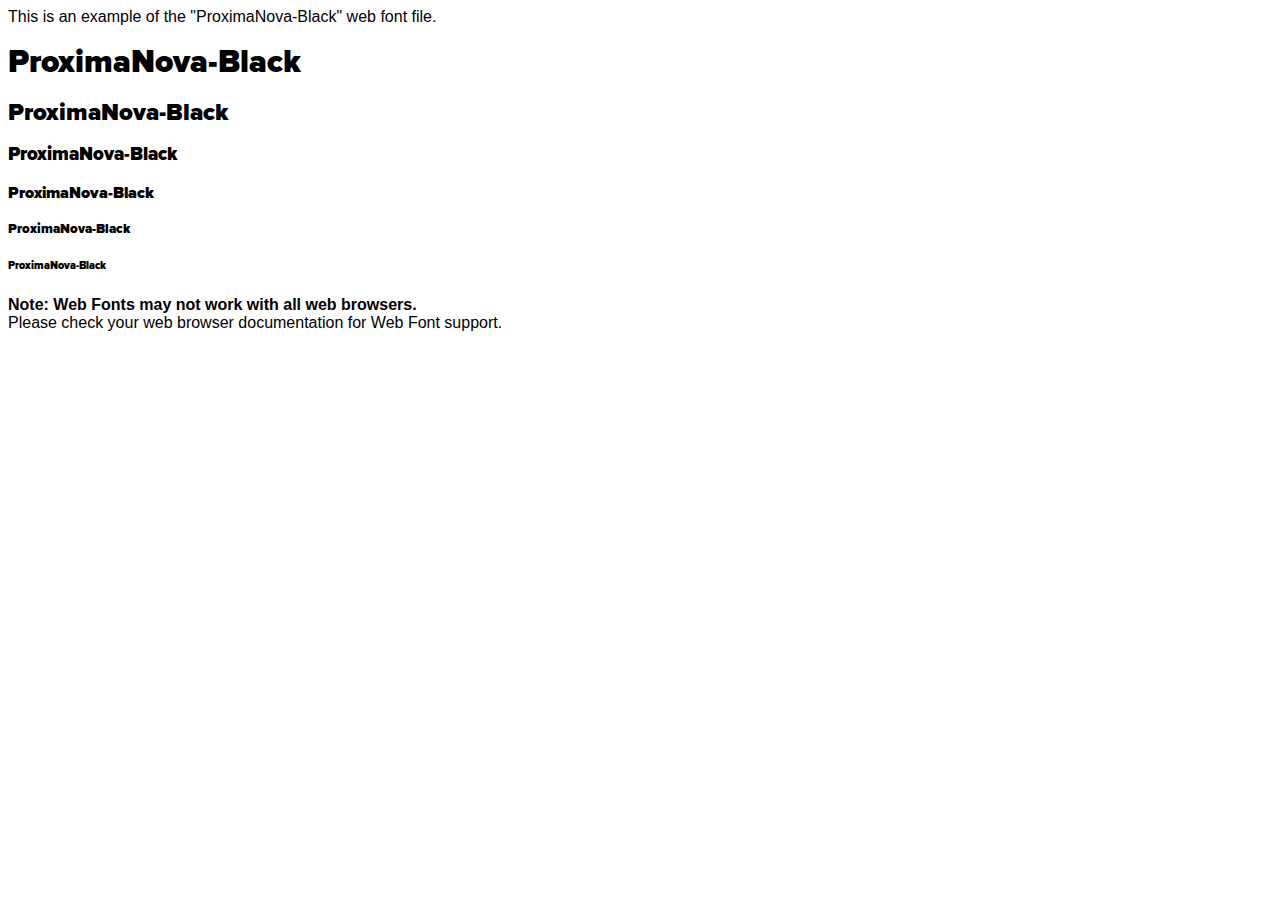
<file: macs/static/fonts/ProximaNova-Black.htm>
<html><head>   <title>ProximaNova-Black</title>   <style type="text/css" media="screen, print">      @font-face {                        font-family: 'ProximaNova-Black';                        src: url('ProximaNova-Black.eot');       }      @font-face {                        font-family: 'ProximaNova-Black';                        src: url('ProximaNova-Black.woff') format('woff'),                        url('ProximaNova-Black.svg#ProximaNova-Black') format('svg');       }      h1 { font-family: "ProximaNova-Black", serif }      h2 { font-family: "ProximaNova-Black", serif }      h3 { font-family: "ProximaNova-Black", serif }      h4 { font-family: "ProximaNova-Black", serif }      h5 { font-family: "ProximaNova-Black", serif }      h6 { font-family: "ProximaNova-Black", serif }      body { font-family: "Helvetica", serif }   </style></head><body>   <p>This is an example of the "ProximaNova-Black" web font file.   <h1>ProximaNova-Black</h1>   <h2>ProximaNova-Black</h2>   <h3>ProximaNova-Black</h3>   <h4>ProximaNova-Black</h4>   <h5>ProximaNova-Black</h5>   <h6>ProximaNova-Black</h6>   <p><strong>Note: Web Fonts may not work with all web browsers.</strong><br>   Please check your web browser documentation for Web Font support.</body></html>
</file>
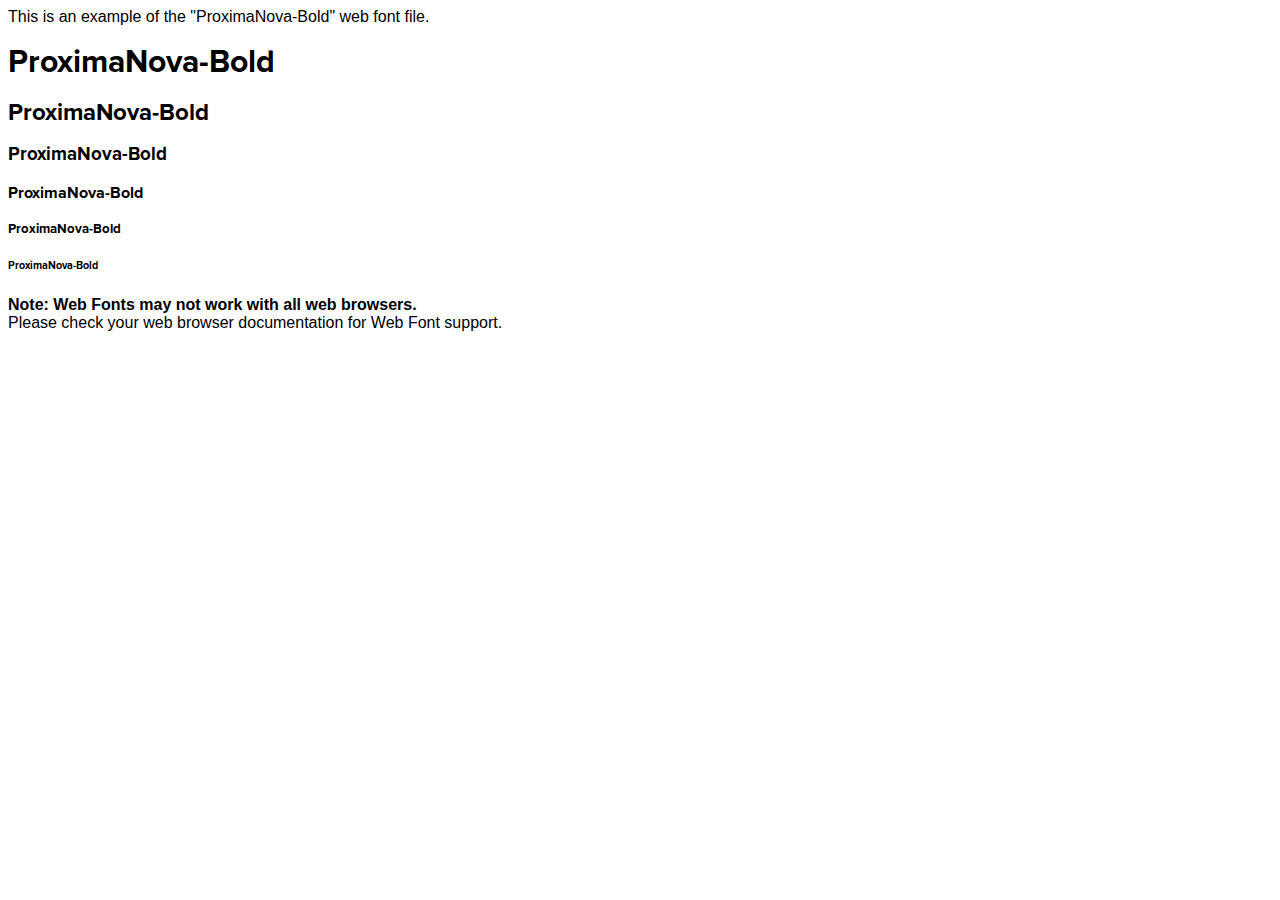
<file: macs/static/fonts/ProximaNova-Bold.htm>
<html><head>   <title>ProximaNova-Bold</title>   <style type="text/css" media="screen, print">      @font-face {                        font-family: 'ProximaNova-Bold';                        src: url('ProximaNova-Bold.eot');       }      @font-face {                        font-family: 'ProximaNova-Bold';                        src: url('ProximaNova-Bold.woff') format('woff'),                        url('ProximaNova-Bold.svg#ProximaNova-Bold') format('svg');       }      h1 { font-family: "ProximaNova-Bold", serif }      h2 { font-family: "ProximaNova-Bold", serif }      h3 { font-family: "ProximaNova-Bold", serif }      h4 { font-family: "ProximaNova-Bold", serif }      h5 { font-family: "ProximaNova-Bold", serif }      h6 { font-family: "ProximaNova-Bold", serif }      body { font-family: "Helvetica", serif }   </style></head><body>   <p>This is an example of the "ProximaNova-Bold" web font file.   <h1>ProximaNova-Bold</h1>   <h2>ProximaNova-Bold</h2>   <h3>ProximaNova-Bold</h3>   <h4>ProximaNova-Bold</h4>   <h5>ProximaNova-Bold</h5>   <h6>ProximaNova-Bold</h6>   <p><strong>Note: Web Fonts may not work with all web browsers.</strong><br>   Please check your web browser documentation for Web Font support.</body></html>
</file>
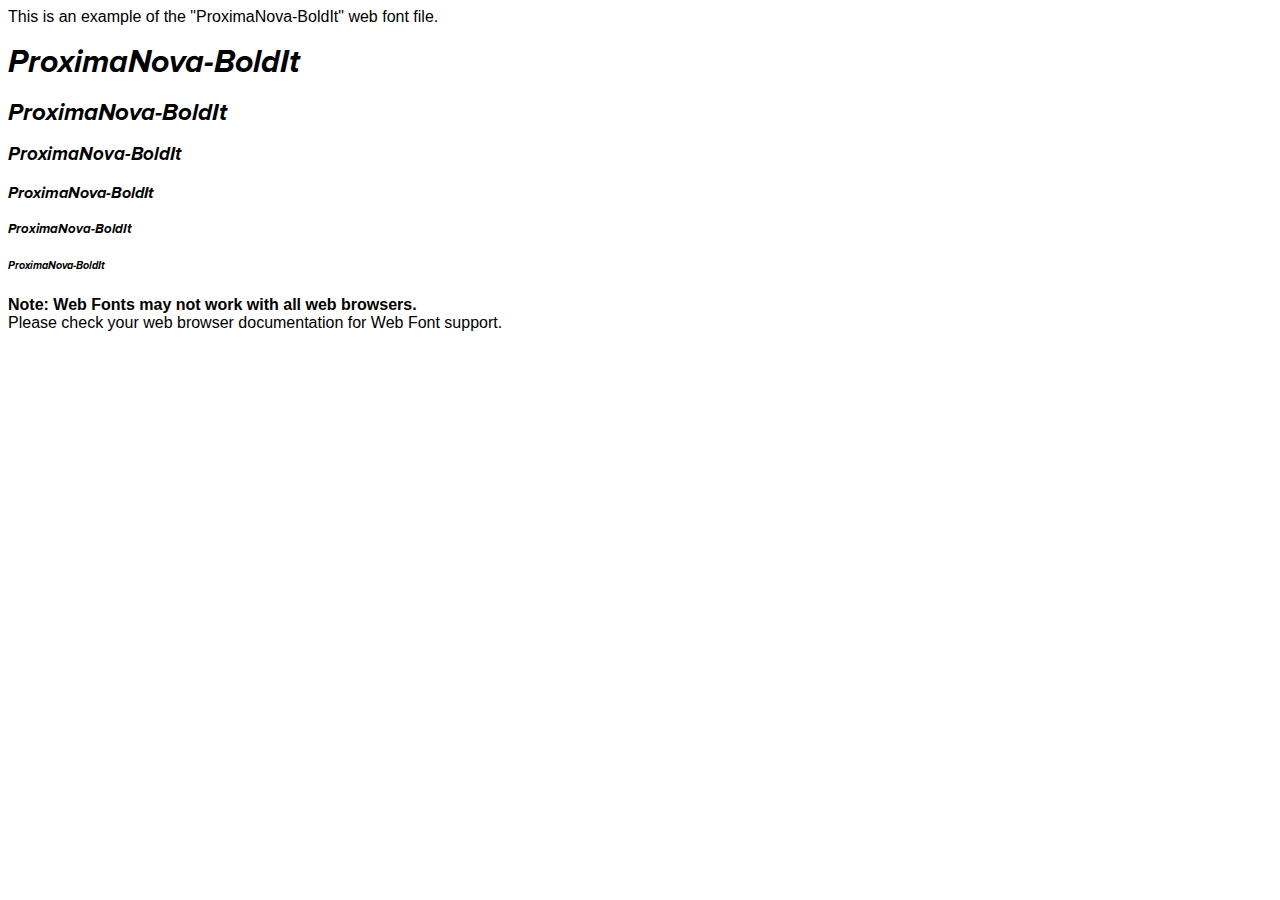
<file: macs/static/fonts/ProximaNova-BoldIt.htm>
<html><head>   <title>ProximaNova-BoldIt</title>   <style type="text/css" media="screen, print">      @font-face {                        font-family: 'ProximaNova-BoldIt';                        src: url('ProximaNova-BoldIt.eot');       }      @font-face {                        font-family: 'ProximaNova-BoldIt';                        src: url('ProximaNova-BoldIt.woff') format('woff'),                        url('ProximaNova-BoldIt.svg#ProximaNova-BoldIt') format('svg');       }      h1 { font-family: "ProximaNova-BoldIt", serif }      h2 { font-family: "ProximaNova-BoldIt", serif }      h3 { font-family: "ProximaNova-BoldIt", serif }      h4 { font-family: "ProximaNova-BoldIt", serif }      h5 { font-family: "ProximaNova-BoldIt", serif }      h6 { font-family: "ProximaNova-BoldIt", serif }      body { font-family: "Helvetica", serif }   </style></head><body>   <p>This is an example of the "ProximaNova-BoldIt" web font file.   <h1>ProximaNova-BoldIt</h1>   <h2>ProximaNova-BoldIt</h2>   <h3>ProximaNova-BoldIt</h3>   <h4>ProximaNova-BoldIt</h4>   <h5>ProximaNova-BoldIt</h5>   <h6>ProximaNova-BoldIt</h6>   <p><strong>Note: Web Fonts may not work with all web browsers.</strong><br>   Please check your web browser documentation for Web Font support.</body></html>
</file>
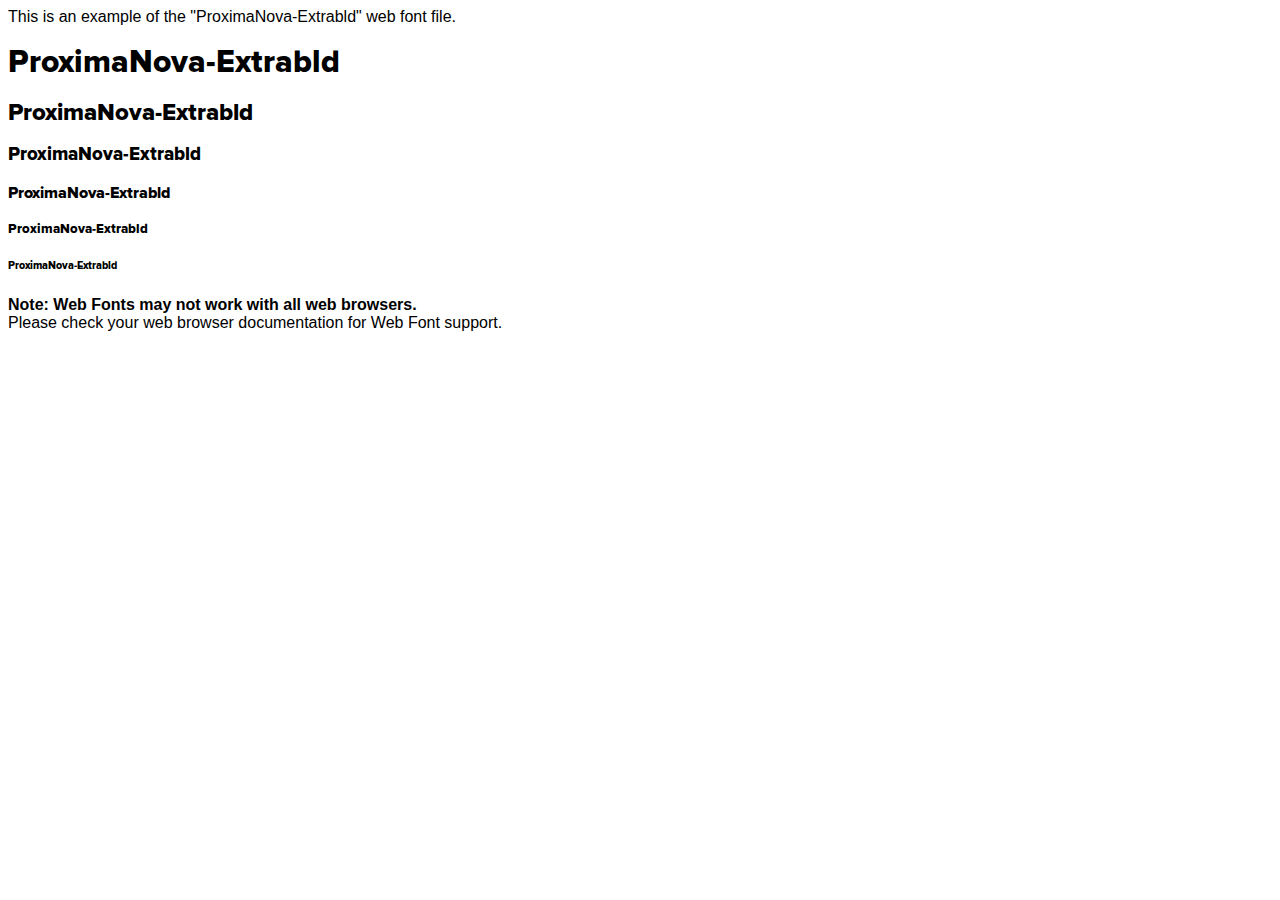
<file: macs/static/fonts/ProximaNova-Extrabold.htm>
<html><head>   <title>ProximaNova-Extrabld</title>   <style type="text/css" media="screen, print">      @font-face {                        font-family: 'ProximaNova-Extrabld';                        src: url('ProximaNova-Extrabold.eot');       }      @font-face {                        font-family: 'ProximaNova-Extrabld';                        src: url('ProximaNova-Extrabold.woff') format('woff'),                        url('ProximaNova-Extrabold.svg#ProximaNova-Extrabld') format('svg');       }      h1 { font-family: "ProximaNova-Extrabld", serif }      h2 { font-family: "ProximaNova-Extrabld", serif }      h3 { font-family: "ProximaNova-Extrabld", serif }      h4 { font-family: "ProximaNova-Extrabld", serif }      h5 { font-family: "ProximaNova-Extrabld", serif }      h6 { font-family: "ProximaNova-Extrabld", serif }      body { font-family: "Helvetica", serif }   </style></head><body>   <p>This is an example of the "ProximaNova-Extrabld" web font file.   <h1>ProximaNova-Extrabld</h1>   <h2>ProximaNova-Extrabld</h2>   <h3>ProximaNova-Extrabld</h3>   <h4>ProximaNova-Extrabld</h4>   <h5>ProximaNova-Extrabld</h5>   <h6>ProximaNova-Extrabld</h6>   <p><strong>Note: Web Fonts may not work with all web browsers.</strong><br>   Please check your web browser documentation for Web Font support.</body></html>
</file>
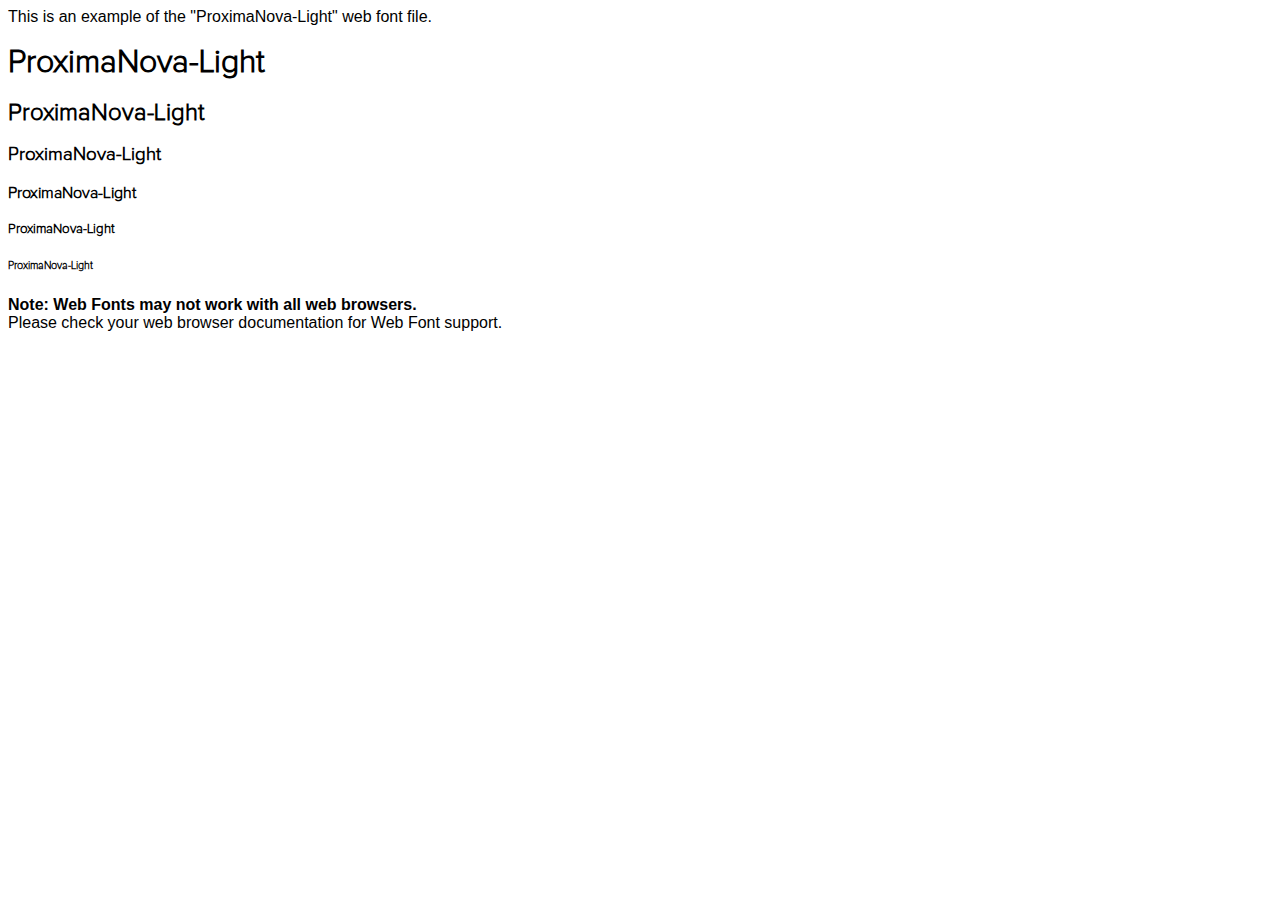
<file: macs/static/fonts/ProximaNova-Light.htm>
<html><head>   <title>ProximaNova-Light</title>   <style type="text/css" media="screen, print">      @font-face {                        font-family: 'ProximaNova-Light';                        src: url('ProximaNova-Light.eot');       }      @font-face {                        font-family: 'ProximaNova-Light';                        src: url('ProximaNova-Light.woff') format('woff'),                        url('ProximaNova-Light.svg#ProximaNova-Light') format('svg');       }      h1 { font-family: "ProximaNova-Light", serif }      h2 { font-family: "ProximaNova-Light", serif }      h3 { font-family: "ProximaNova-Light", serif }      h4 { font-family: "ProximaNova-Light", serif }      h5 { font-family: "ProximaNova-Light", serif }      h6 { font-family: "ProximaNova-Light", serif }      body { font-family: "Helvetica", serif }   </style></head><body>   <p>This is an example of the "ProximaNova-Light" web font file.   <h1>ProximaNova-Light</h1>   <h2>ProximaNova-Light</h2>   <h3>ProximaNova-Light</h3>   <h4>ProximaNova-Light</h4>   <h5>ProximaNova-Light</h5>   <h6>ProximaNova-Light</h6>   <p><strong>Note: Web Fonts may not work with all web browsers.</strong><br>   Please check your web browser documentation for Web Font support.</body></html>
</file>
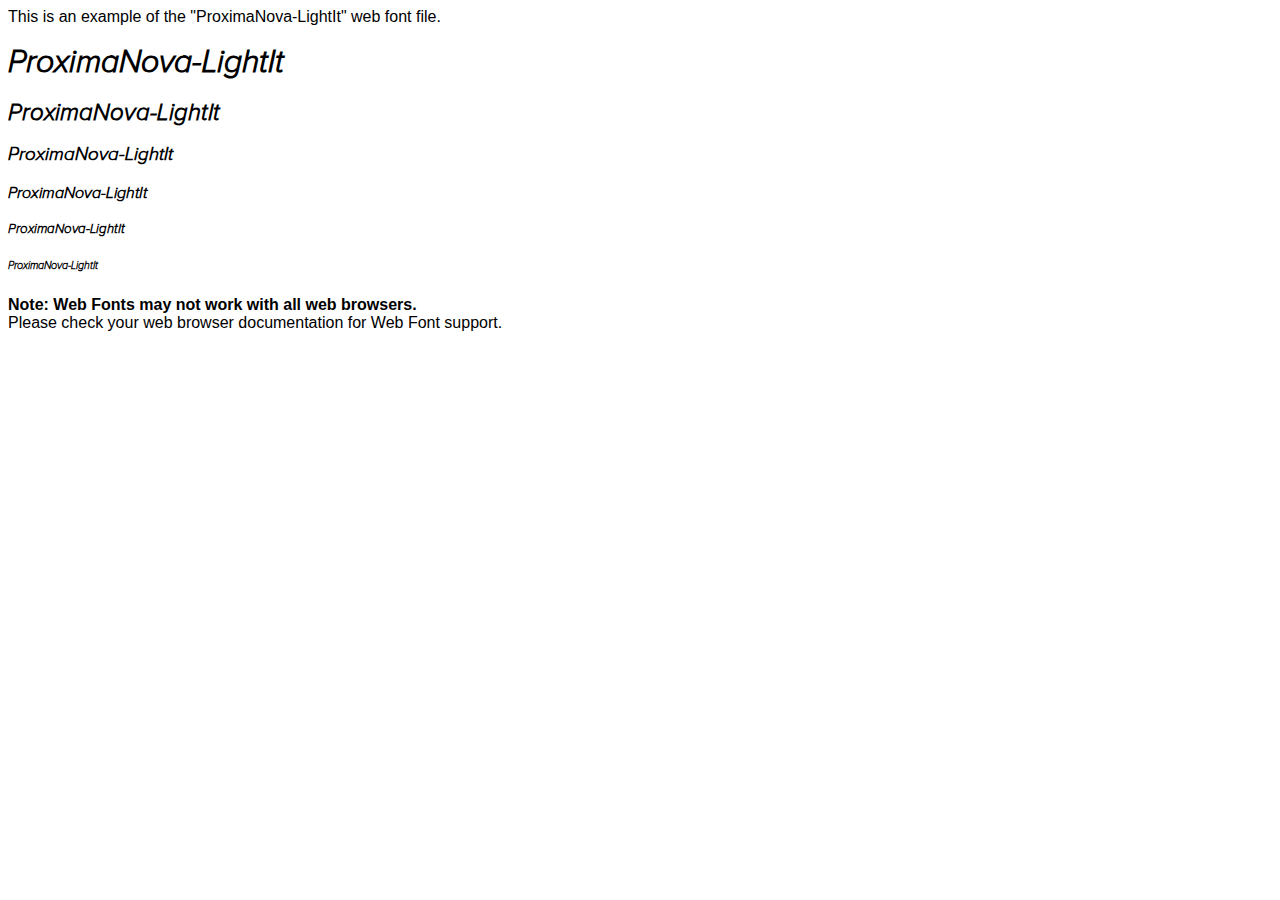
<file: macs/static/fonts/ProximaNova-LightItalic.htm>
<html><head>   <title>ProximaNova-LightIt</title>   <style type="text/css" media="screen, print">      @font-face {                        font-family: 'ProximaNova-LightIt';                        src: url('ProximaNova-LightItalic.eot');       }      @font-face {                        font-family: 'ProximaNova-LightIt';                        src: url('ProximaNova-LightItalic.woff') format('woff'),                        url('ProximaNova-LightItalic.svg#ProximaNova-LightIt') format('svg');       }      h1 { font-family: "ProximaNova-LightIt", serif }      h2 { font-family: "ProximaNova-LightIt", serif }      h3 { font-family: "ProximaNova-LightIt", serif }      h4 { font-family: "ProximaNova-LightIt", serif }      h5 { font-family: "ProximaNova-LightIt", serif }      h6 { font-family: "ProximaNova-LightIt", serif }      body { font-family: "Helvetica", serif }   </style></head><body>   <p>This is an example of the "ProximaNova-LightIt" web font file.   <h1>ProximaNova-LightIt</h1>   <h2>ProximaNova-LightIt</h2>   <h3>ProximaNova-LightIt</h3>   <h4>ProximaNova-LightIt</h4>   <h5>ProximaNova-LightIt</h5>   <h6>ProximaNova-LightIt</h6>   <p><strong>Note: Web Fonts may not work with all web browsers.</strong><br>   Please check your web browser documentation for Web Font support.</body></html>
</file>
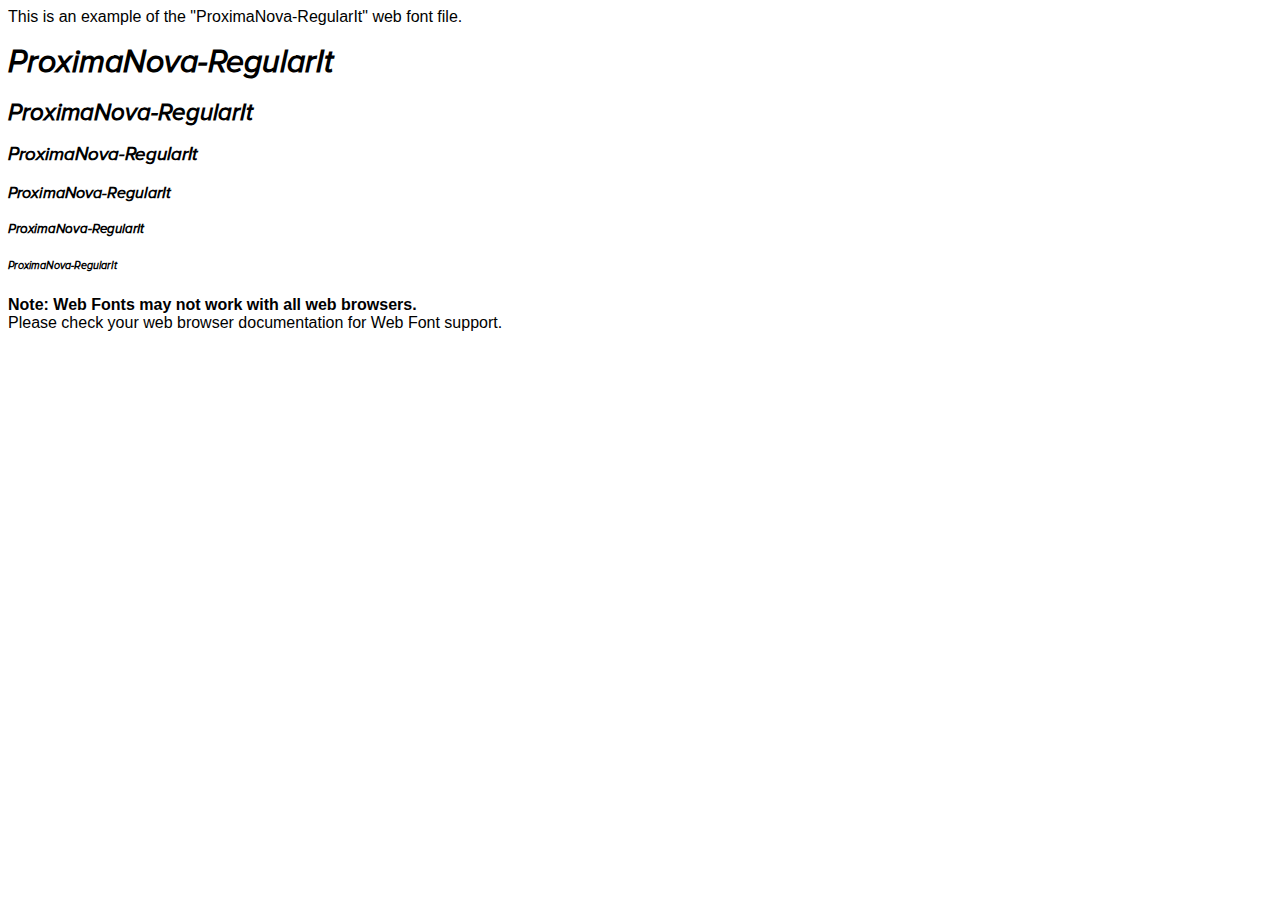
<file: macs/static/fonts/ProximaNova-RegItalic.htm>
<html><head>   <title>ProximaNova-RegularIt</title>   <style type="text/css" media="screen, print">      @font-face {                        font-family: 'ProximaNova-RegularIt';                        src: url('ProximaNova-RegItalic.eot');       }      @font-face {                        font-family: 'ProximaNova-RegularIt';                        src: url('ProximaNova-RegItalic.woff') format('woff'),                        url('ProximaNova-RegItalic.svg#ProximaNova-RegularIt') format('svg');       }      h1 { font-family: "ProximaNova-RegularIt", serif }      h2 { font-family: "ProximaNova-RegularIt", serif }      h3 { font-family: "ProximaNova-RegularIt", serif }      h4 { font-family: "ProximaNova-RegularIt", serif }      h5 { font-family: "ProximaNova-RegularIt", serif }      h6 { font-family: "ProximaNova-RegularIt", serif }      body { font-family: "Helvetica", serif }   </style></head><body>   <p>This is an example of the "ProximaNova-RegularIt" web font file.   <h1>ProximaNova-RegularIt</h1>   <h2>ProximaNova-RegularIt</h2>   <h3>ProximaNova-RegularIt</h3>   <h4>ProximaNova-RegularIt</h4>   <h5>ProximaNova-RegularIt</h5>   <h6>ProximaNova-RegularIt</h6>   <p><strong>Note: Web Fonts may not work with all web browsers.</strong><br>   Please check your web browser documentation for Web Font support.</body></html>
</file>
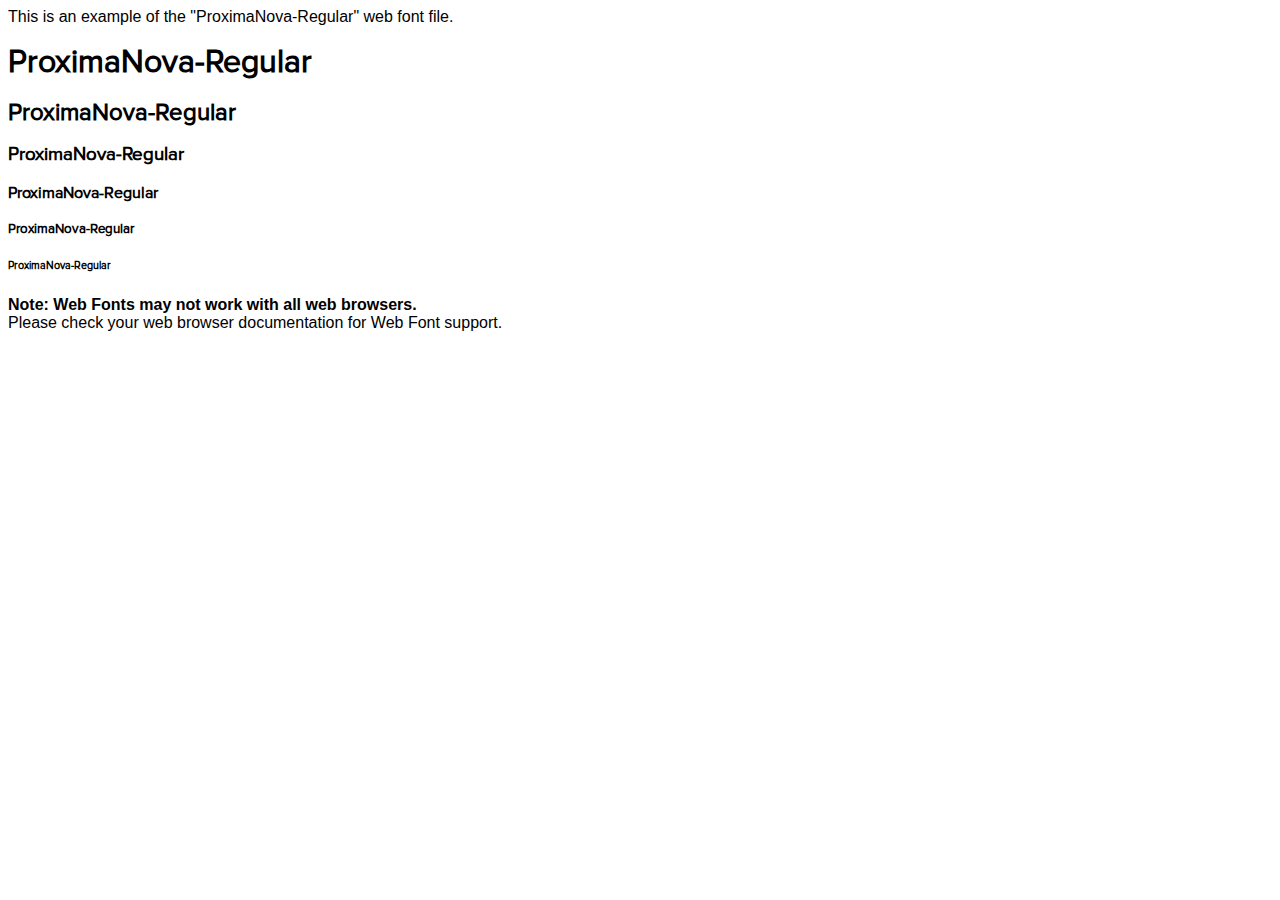
<file: macs/static/fonts/ProximaNova-Regular.htm>
<html><head>   <title>ProximaNova-Regular</title>   <style type="text/css" media="screen, print">      @font-face {                        font-family: 'ProximaNova-Regular';                        src: url('ProximaNova-Regular.eot');       }      @font-face {                        font-family: 'ProximaNova-Regular';                        src: url('ProximaNova-Regular.woff') format('woff'),                        url('ProximaNova-Regular.svg#ProximaNova-Regular') format('svg');       }      h1 { font-family: "ProximaNova-Regular", serif }      h2 { font-family: "ProximaNova-Regular", serif }      h3 { font-family: "ProximaNova-Regular", serif }      h4 { font-family: "ProximaNova-Regular", serif }      h5 { font-family: "ProximaNova-Regular", serif }      h6 { font-family: "ProximaNova-Regular", serif }      body { font-family: "Helvetica", serif }   </style></head><body>   <p>This is an example of the "ProximaNova-Regular" web font file.   <h1>ProximaNova-Regular</h1>   <h2>ProximaNova-Regular</h2>   <h3>ProximaNova-Regular</h3>   <h4>ProximaNova-Regular</h4>   <h5>ProximaNova-Regular</h5>   <h6>ProximaNova-Regular</h6>   <p><strong>Note: Web Fonts may not work with all web browsers.</strong><br>   Please check your web browser documentation for Web Font support.</body></html>
</file>
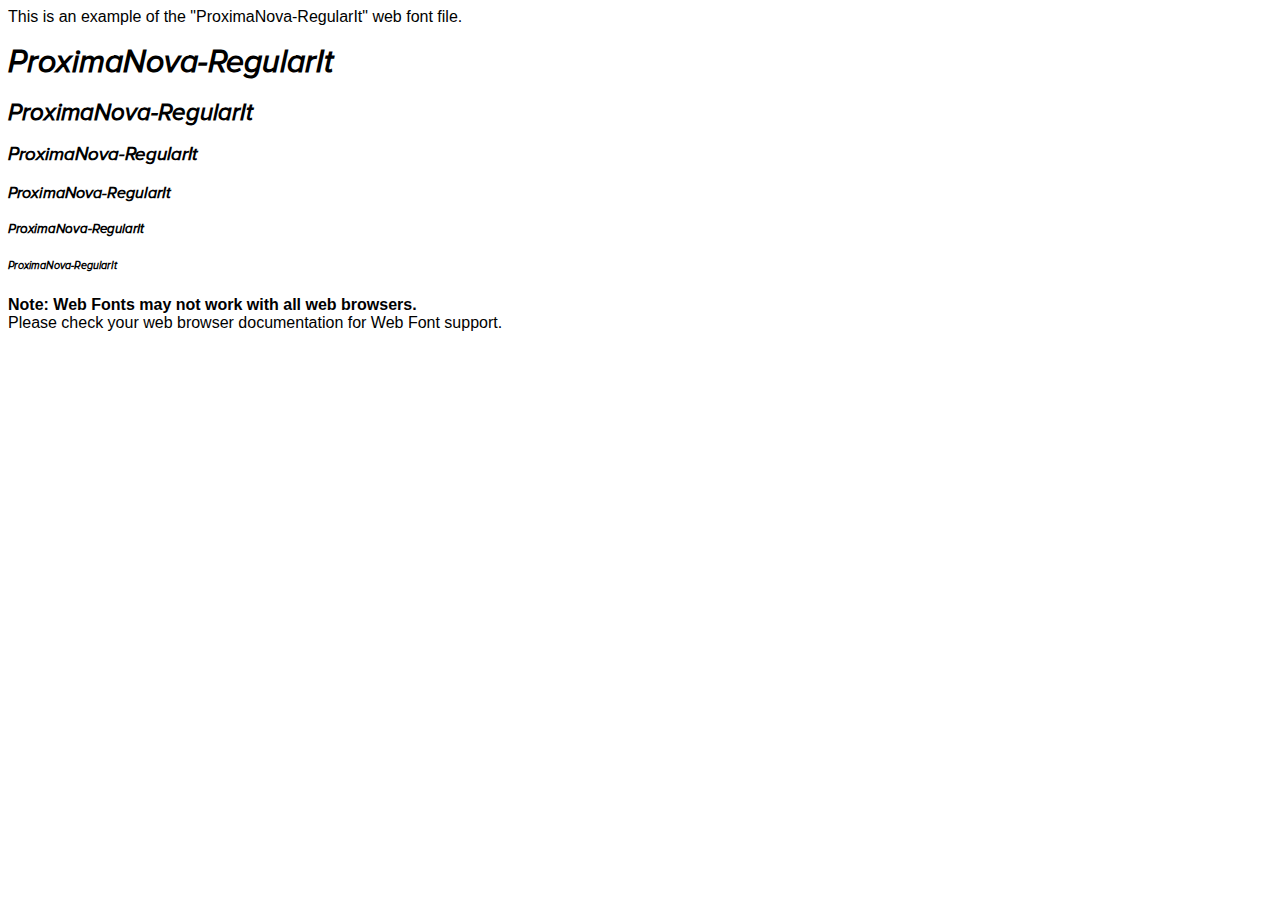
<file: macs/static/fonts/ProximaNova-RegularItalic.htm>
<html><head>   <title>ProximaNova-RegularIt</title>   <style type="text/css" media="screen, print">      @font-face {                        font-family: 'ProximaNova-RegularIt';                        src: url('ProximaNova-RegularItalic.eot');       }      @font-face {                        font-family: 'ProximaNova-RegularIt';                        src: url('ProximaNova-RegularItalic.woff') format('woff'),                        url('ProximaNova-RegularItalic.svg#ProximaNova-RegularIt') format('svg');       }      h1 { font-family: "ProximaNova-RegularIt", serif }      h2 { font-family: "ProximaNova-RegularIt", serif }      h3 { font-family: "ProximaNova-RegularIt", serif }      h4 { font-family: "ProximaNova-RegularIt", serif }      h5 { font-family: "ProximaNova-RegularIt", serif }      h6 { font-family: "ProximaNova-RegularIt", serif }      body { font-family: "Helvetica", serif }   </style></head><body>   <p>This is an example of the "ProximaNova-RegularIt" web font file.   <h1>ProximaNova-RegularIt</h1>   <h2>ProximaNova-RegularIt</h2>   <h3>ProximaNova-RegularIt</h3>   <h4>ProximaNova-RegularIt</h4>   <h5>ProximaNova-RegularIt</h5>   <h6>ProximaNova-RegularIt</h6>   <p><strong>Note: Web Fonts may not work with all web browsers.</strong><br>   Please check your web browser documentation for Web Font support.</body></html>
</file>
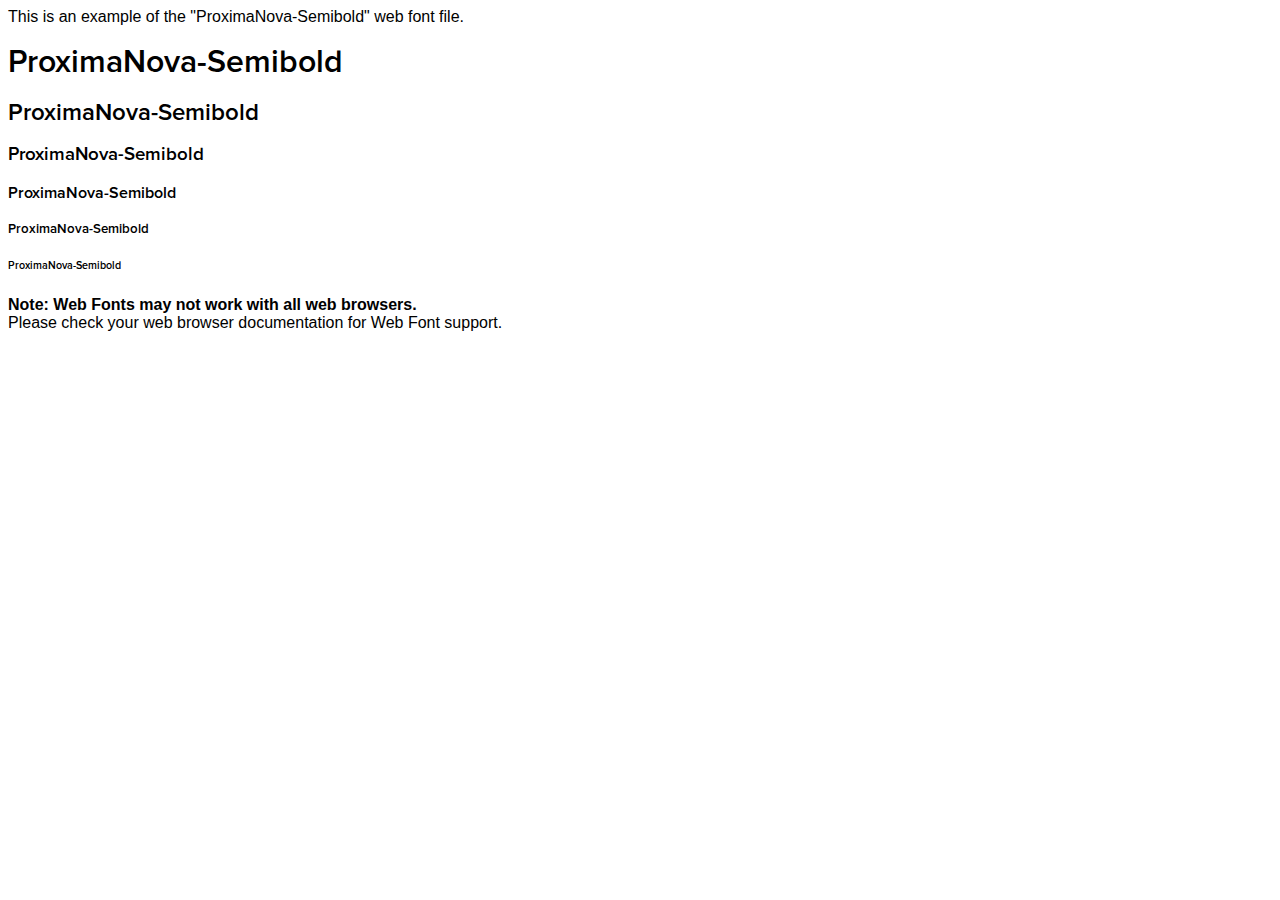
<file: macs/static/fonts/ProximaNova-Semibold.htm>
<html><head>   <title>ProximaNova-Semibold</title>   <style type="text/css" media="screen, print">      @font-face {                        font-family: 'ProximaNova-Semibold';                        src: url('ProximaNova-Semibold.eot');       }      @font-face {                        font-family: 'ProximaNova-Semibold';                        src: url('ProximaNova-Semibold.woff') format('woff'),                        url('ProximaNova-Semibold.svg#ProximaNova-Semibold') format('svg');       }      h1 { font-family: "ProximaNova-Semibold", serif }      h2 { font-family: "ProximaNova-Semibold", serif }      h3 { font-family: "ProximaNova-Semibold", serif }      h4 { font-family: "ProximaNova-Semibold", serif }      h5 { font-family: "ProximaNova-Semibold", serif }      h6 { font-family: "ProximaNova-Semibold", serif }      body { font-family: "Helvetica", serif }   </style></head><body>   <p>This is an example of the "ProximaNova-Semibold" web font file.   <h1>ProximaNova-Semibold</h1>   <h2>ProximaNova-Semibold</h2>   <h3>ProximaNova-Semibold</h3>   <h4>ProximaNova-Semibold</h4>   <h5>ProximaNova-Semibold</h5>   <h6>ProximaNova-Semibold</h6>   <p><strong>Note: Web Fonts may not work with all web browsers.</strong><br>   Please check your web browser documentation for Web Font support.</body></html>
</file>
